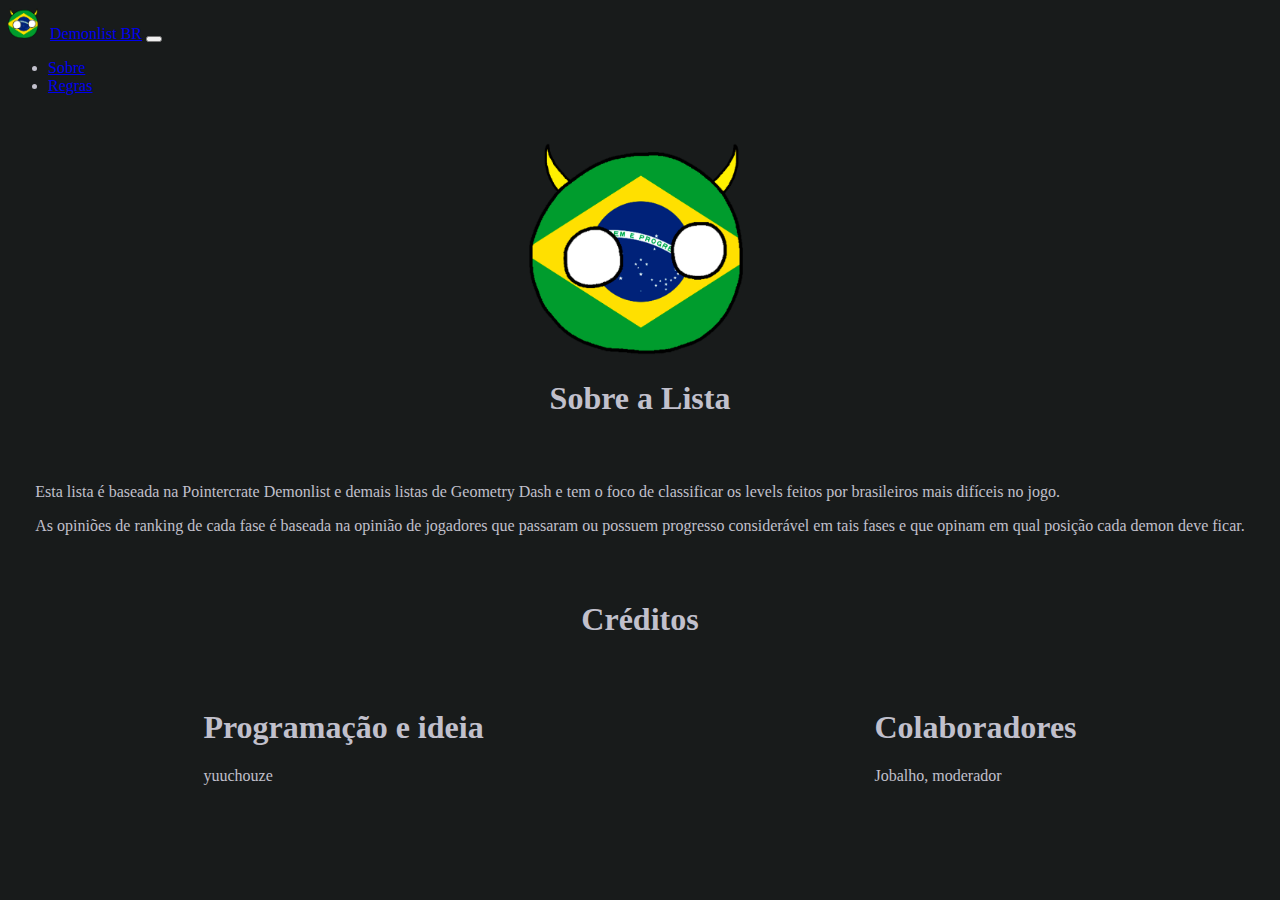
<file: about.html>
<!DOCTYPE html>
<html data-bs-theme="dark">
<head>
    <title>Demonlist BR</title>
    <meta charset="utf-8">
    <meta name="viewport" content="width=device-width, initial-scale=1">

    <link rel="shortcut icon" type="image/x-icon" href="favicon.ico">
    <link href="https://cdn.jsdelivr.net/npm/bootstrap@5.3.2/dist/css/bootstrap.min.css" rel="stylesheet" integrity="sha384-T3c6CoIi6uLrA9TneNEoa7RxnatzjcDSCmG1MXxSR1GAsXEV/Dwwykc2MPK8M2HN" crossorigin="anonymous">
    <link href="style.css" rel="stylesheet">
</head>
<body>
    <script src="script.js"></script>
    <script src="https://cdn.jsdelivr.net/npm/bootstrap@5.3.2/dist/js/bootstrap.bundle.min.js" integrity="sha384-C6RzsynM9kWDrMNeT87bh95OGNyZPhcTNXj1NW7RuBCsyN/o0jlpcV8Qyq46cDfL" crossorigin="anonymous"></script>

    <nav class="navbar navbar-expand-lg navbar-dark bg-dark">
        <div class="container-fluid">
            <img class="align-content-center" src="img/iconDLBR.png" style="width: 30px; margin-right: 0.5em;"></img>
            <a class="navbar-brand" href="index.html">Demonlist BR</a>
            <button class="navbar-toggler" type="button" data-bs-toggle="collapse" data-bs-target="#navbarNav" aria-controls="navbarNav" aria-expanded="false" aria-label="Toggle navigation">
                <span class="navbar-toggler-icon"></span>
            </button>
            <div class="collapse navbar-collapse" id="navbarNav">
                <ul class="navbar-nav ms-auto">
                    <li class="nav-item">
                        <a class="nav-link" href="about.html">Sobre</a>
                    </li>
                    <li class="nav-item">
                        <a class="nav-link" href="rules.html">Regras</a>
                    </li>
                    <!-- <li class="nav-item">
                        <a class="nav-link" href="#" onclick="NotAvailabeAlert()">Envio de Record</a>
                    </li> -->
                </ul>
            </div>
        </div>
    </nav>

    <section class="centeredElement text-center">
        <img class="align-content-center" src="img/iconDLBR.png" style="width: 214px; margin-right: 0.5em;"></img>
        <h1 class="fs-1 fw-bold" style="margin-bottom: 50px;">Sobre a Lista</h1>
        <div>
            <p class="fs-5">
                <p class="fs-5">
                    Esta lista é baseada na Pointercrate Demonlist e demais listas de Geometry Dash e tem o foco de classificar os
                    levels feitos por brasileiros mais difíceis no jogo.
                </p>
                <p class="fs-6">
                    As opiniões de ranking de cada fase é baseada na opinião de jogadores que passaram ou possuem progresso considerável em tais fases
                    e que opinam em qual posição cada demon deve ficar.
                </p>
            </p>
        </div>

        <h1 class="fs-4 fw-bold" style="margin-bottom: 50px; margin-top: 50px;">Créditos</h1>
        <div class="credits">
            <div>
                <h1 class="fs-6">Programação e ideia</h1>
                <p class="fw-lighter">yuuchouze</p>
            </div>
            <div>
                <h1 class="fs-6">Colaboradores</h1>
                <p class="fw-lighter">Jobalho, moderador</p>
            </div>
        </div>
    </section>

</body>
</html>
</file>
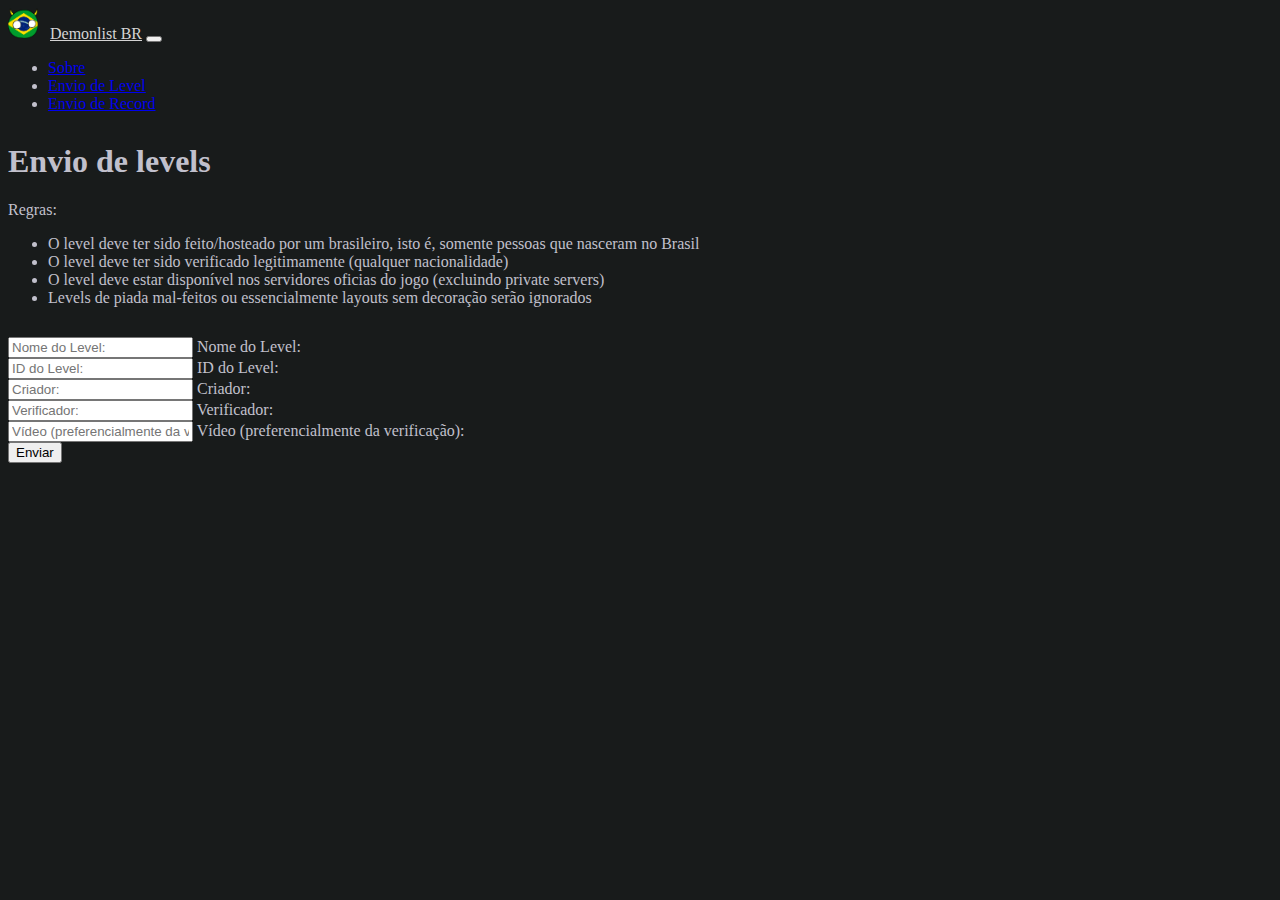
<file: levelsubmit.html>
<!DOCTYPE html>
<html data-bs-theme="dark">
<head>
    <title>Demonlist BR</title>
    <meta charset="utf-8">
    <meta name="viewport" content="width=device-width, initial-scale=1">

    <link rel="shortcut icon" type="image/x-icon" href="assets/favicon.ico">
    <link href="https://cdn.jsdelivr.net/npm/bootstrap@5.3.2/dist/css/bootstrap.min.css" rel="stylesheet" integrity="sha384-T3c6CoIi6uLrA9TneNEoa7RxnatzjcDSCmG1MXxSR1GAsXEV/Dwwykc2MPK8M2HN" crossorigin="anonymous">
    <link href="assets/css/style.css" rel="stylesheet">
</head>
<body>
    <script src="https://cdn.jsdelivr.net/npm/bootstrap@5.3.2/dist/js/bootstrap.bundle.min.js" integrity="sha384-C6RzsynM9kWDrMNeT87bh95OGNyZPhcTNXj1NW7RuBCsyN/o0jlpcV8Qyq46cDfL" crossorigin="anonymous"></script>

    <nav class="navbar navbar-expand-lg navbar-dark bg-dark">
        <div class="container-fluid">
            <img class="align-content-center" src="assets/img/iconDLBR.png" style="width: 30px; margin-right: 0.5em;"></img>
            <a class="navbar-brand" href="index.html">Demonlist BR</a>
            <button class="navbar-toggler" type="button" data-bs-toggle="collapse" data-bs-target="#navbarNav" aria-controls="navbarNav" aria-expanded="false" aria-label="Toggle navigation">
                <span class="navbar-toggler-icon"></span>
            </button>
            <div class="collapse navbar-collapse" id="navbarNav">
                <ul class="navbar-nav ms-auto">
                    <li class="nav-item">
                        <a class="nav-link" href="about.html">Sobre</a>
                    </li>
                    <li class="nav-item">
                        <a class="nav-link" href="levelsubmit.html">Envio de Level</a>
                    </li>
                    <li class="nav-item">
                        <a class="nav-link" href="recordsubmit.html">Envio de Record</a>
                    </li>
                </ul>
            </div>
        </div>
    </nav>
    <div class="container">
        <div class="row justify-content-center">
            <div class="col-md-8">
                <div class="text-center" style="margin-bottom: 30px; margin-top: 30px;">
                    <h1>Envio de levels</h1>
                    <p>Regras:</p>
                    <ul class="list-group list-group-flush">
                        <li class="list-group-item">O level deve ter sido feito/hosteado por um brasileiro, isto é, somente pessoas que nasceram no Brasil</li>
                        <li class="list-group-item">O level deve ter sido verificado legitimamente (qualquer nacionalidade)</li>
                        <li class="list-group-item">O level deve estar disponível nos servidores oficias do jogo (excluindo private servers)</li>
                        <li class="list-group-item">Levels de piada mal-feitos ou essencialmente layouts sem decoração serão ignorados</li>
                      </ul>
                </div>
                <form action="https://docs.google.com/forms/d/e/1FAIpQLSfCMxt_b52-KFSZ1Pps2H21-Qlb7uL9Uw9AfcjazABIJjWluQ/formResponse" class="g-3">

                    <div class="form-floating mb-3">
                        <input type="text" name="entry.2094889751" class="form-control" id="txtLevel" required placeholder="Nome do Level:">
                        <label for="txtLevel">Nome do Level:</label>
                    </div>

                    <div class="form-floating mb-3">
                        <input type="text" name="entry.6149458" class="form-control" id="txtID" required placeholder="ID do Level:">
                        <label for="txtID">ID do Level:</label>
                    </div>

                    <div class="form-floating mb-3">
                        <input type="text" name="entry.1864272794" class="form-control" id="txtCreator" required placeholder="Criador:">
                        <label for="txtCreator">Criador:</label>
                    </div>

                    <div class="form-floating mb-3">
                        <input type="text" name="entry.681514120" class="form-control" id="txtVerifier" required placeholder="Verificador:">
                        <label for="txtVerifier">Verificador:</label>
                    </div>

                    <div class="form-floating mb-3">
                        <input type="text" name="entry.1000106029" class="form-control" id="txtVideo" required placeholder="Vídeo (preferencialmente da verificação):">
                        <label for="txtVideo">Vídeo (preferencialmente da verificação):</label>
                    </div>

                    <div>
                        <button type="submit" formtarget="_blank" class="btn btn-primary">Enviar</button>
                    </div>
                </form>
            </div>
        </div>
    </div>
</body>
</html>
</file>
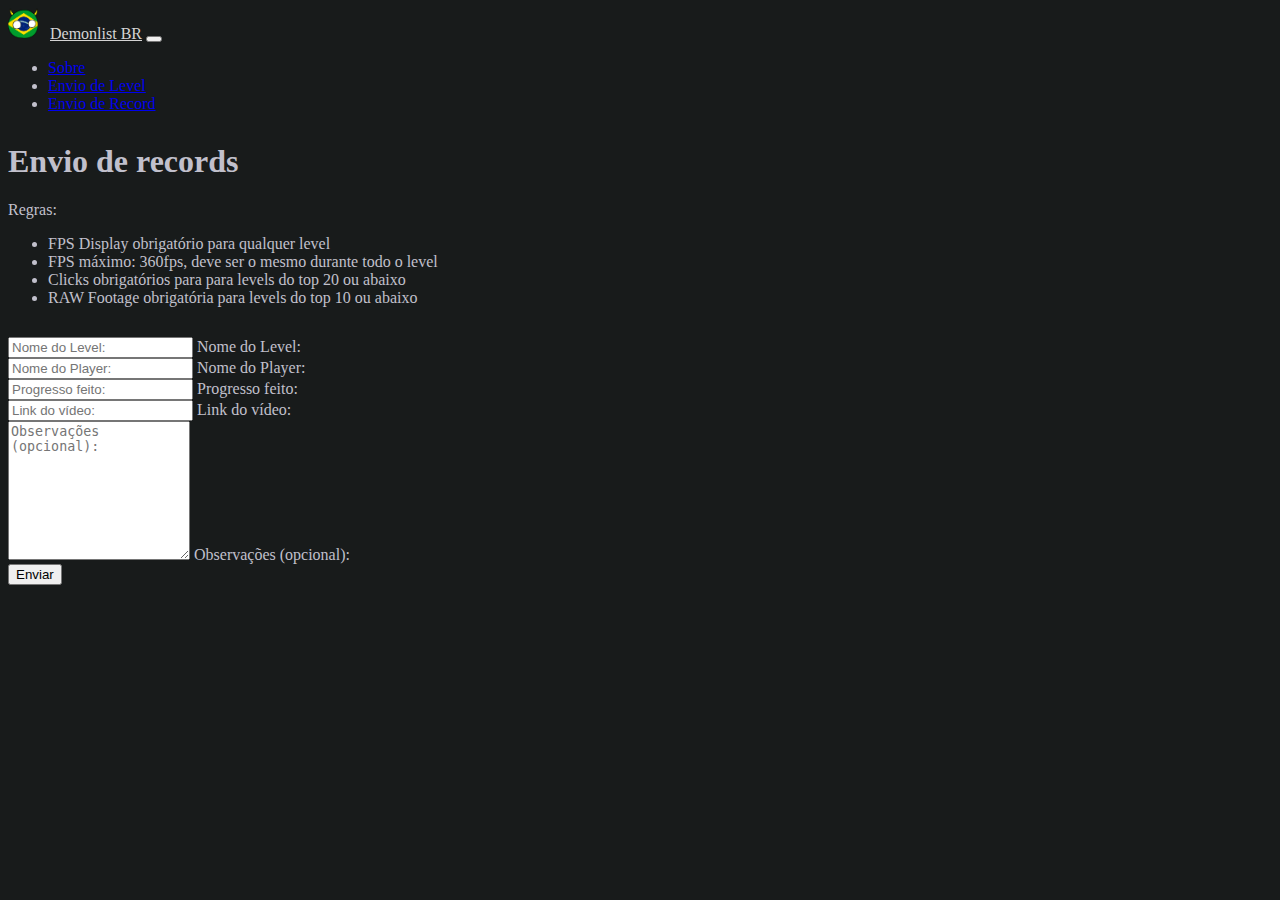
<file: recordsubmit.html>
<!DOCTYPE html>
<html data-bs-theme="dark">
<head>
    <title>Demonlist BR</title>
    <meta charset="utf-8">
    <meta name="viewport" content="width=device-width, initial-scale=1">

    <link rel="shortcut icon" type="image/x-icon" href="assets/favicon.ico">
    <link href="https://cdn.jsdelivr.net/npm/bootstrap@5.3.2/dist/css/bootstrap.min.css" rel="stylesheet" integrity="sha384-T3c6CoIi6uLrA9TneNEoa7RxnatzjcDSCmG1MXxSR1GAsXEV/Dwwykc2MPK8M2HN" crossorigin="anonymous">
    <link href="assets/css/style.css" rel="stylesheet">
</head>
<body>
    <script src="https://cdn.jsdelivr.net/npm/bootstrap@5.3.2/dist/js/bootstrap.bundle.min.js" integrity="sha384-C6RzsynM9kWDrMNeT87bh95OGNyZPhcTNXj1NW7RuBCsyN/o0jlpcV8Qyq46cDfL" crossorigin="anonymous"></script>

    <nav class="navbar navbar-expand-lg navbar-dark bg-dark">
        <div class="container-fluid">
            <img class="align-content-center" src="assets/img/iconDLBR.png" style="width: 30px; margin-right: 0.5em;"></img>
            <a class="navbar-brand" href="index.html">Demonlist BR</a>
            <button class="navbar-toggler" type="button" data-bs-toggle="collapse" data-bs-target="#navbarNav" aria-controls="navbarNav" aria-expanded="false" aria-label="Toggle navigation">
                <span class="navbar-toggler-icon"></span>
            </button>
            <div class="collapse navbar-collapse" id="navbarNav">
                <ul class="navbar-nav ms-auto">
                    <li class="nav-item">
                        <a class="nav-link" href="about.html">Sobre</a>
                    </li>
                    <li class="nav-item">
                        <a class="nav-link" href="levelsubmit.html">Envio de Level</a>
                    </li>
                    <li class="nav-item">
                        <a class="nav-link" href="recordsubmit.html">Envio de Record</a>
                    </li>
                </ul>
            </div>
        </div>
    </nav>
    <div class="container">
        <div class="row justify-content-center">
            <div class="col-md-8">
                <div class="text-center" style="margin-bottom: 30px; margin-top: 30px;">
                    <h1>Envio de records</h1>
                    <p>Regras:</p>
                    <ul class="list-group list-group-flush">
                        <li class="list-group-item">FPS Display obrigatório para qualquer level</li>
                        <li class="list-group-item">FPS máximo: 360fps, deve ser o mesmo durante todo o level</li>
                        <li class="list-group-item">Clicks obrigatórios para para levels do top 20 ou abaixo</li>
                        <li class="list-group-item">RAW Footage obrigatória para levels do top 10 ou abaixo</li>
                      </ul>
                </div>
                <form action="https://docs.google.com/forms/d/e/1FAIpQLSdznu2KnlWwS4hxyDoFNor-euzIhLIeOCFzqLQfVlzA_6mslg/formResponse" class="g-3">

                    <div class="form-floating mb-3">
                        <input type="text" name="entry.609629322" class="form-control" id="txtLevel" required placeholder="Nome do Level:">
                        <label for="txtLevel">Nome do Level:</label>
                    </div>

                    <div class="form-floating mb-3">
                        <input type="text" name="entry.607926684" class="form-control" id="txtPlayer" required placeholder="Nome do Player:">
                        <label for="txtPlayer">Nome do Player:</label>
                    </div>

                    <div class="form-floating mb-3">
                        <input type="text" name="entry.1221879803" class="form-control" id="txtProgress" required placeholder="Progresso feito:">
                        <label for="txtProgress">Progresso feito:</label>
                    </div>

                    <div class="form-floating mb-3">
                        <input type="text" name="entry.1690667780" class="form-control" id="txtVideo" required placeholder="Link do vídeo:">
                        <label for="txtVideo">Link do vídeo:</label>
                    </div>

                    <div class="form-floating mb-3">
                        <textarea name="entry.1107507874" class="form-control" placeholder="Observações (opcional):" id="txtObs" style="height: 10em"></textarea>
                        <label for="txtObs">Observações (opcional):</label>
                    </div>
                    <div>
                        <button type="submit" formtarget="_blank" class="btn btn-primary">Enviar</button>
                    </div>
                </form>
            </div>
        </div>
    </div>
</body>
</html>
</file>
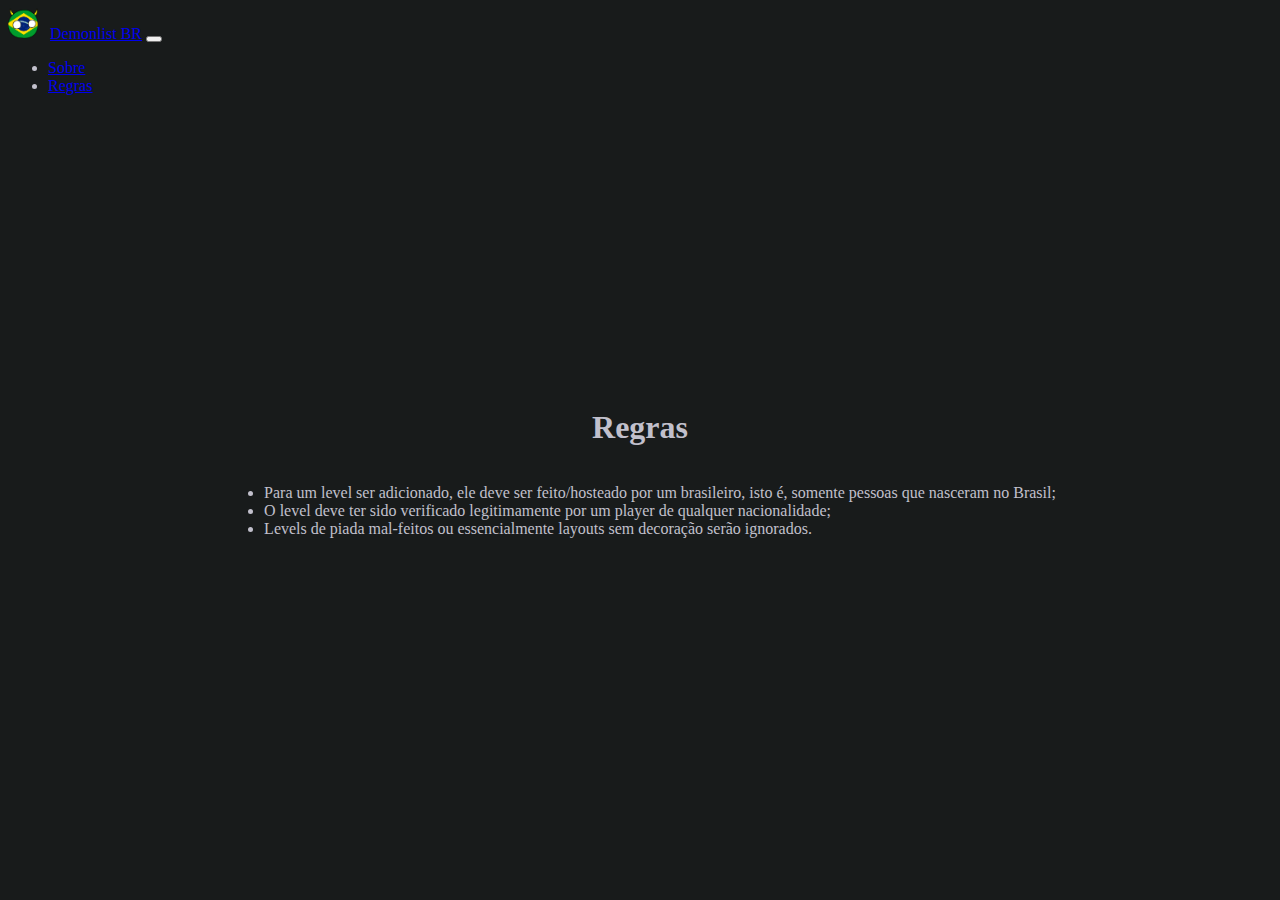
<file: rules.html>
<!DOCTYPE html>
<html data-bs-theme="dark">
<head>
    <title>Demonlist BR</title>
    <meta charset="utf-8">
    <meta name="viewport" content="width=device-width, initial-scale=1">

    <link rel="shortcut icon" type="image/x-icon" href="favicon.ico">
    <link href="https://cdn.jsdelivr.net/npm/bootstrap@5.3.2/dist/css/bootstrap.min.css" rel="stylesheet" integrity="sha384-T3c6CoIi6uLrA9TneNEoa7RxnatzjcDSCmG1MXxSR1GAsXEV/Dwwykc2MPK8M2HN" crossorigin="anonymous">
    <link href="style.css" rel="stylesheet">
</head>
<body>
    <script src="script.js"></script>
    <script src="https://cdn.jsdelivr.net/npm/bootstrap@5.3.2/dist/js/bootstrap.bundle.min.js" integrity="sha384-C6RzsynM9kWDrMNeT87bh95OGNyZPhcTNXj1NW7RuBCsyN/o0jlpcV8Qyq46cDfL" crossorigin="anonymous"></script>

    <nav class="navbar navbar-expand-lg navbar-dark bg-dark">
        <div class="container-fluid">
            <img class="align-content-center" src="img/iconDLBR.png" style="width: 30px; margin-right: 0.5em;"></img>
            <a class="navbar-brand" href="index.html">Demonlist BR</a>
            <button class="navbar-toggler" type="button" data-bs-toggle="collapse" data-bs-target="#navbarNav" aria-controls="navbarNav" aria-expanded="false" aria-label="Toggle navigation">
                <span class="navbar-toggler-icon"></span>
            </button>
            <div class="collapse navbar-collapse" id="navbarNav">
                <ul class="navbar-nav ms-auto">
                    <li class="nav-item">
                        <a class="nav-link" href="about.html">Sobre</a>
                    </li>
                    <li class="nav-item">
                        <a class="nav-link" href="rules.html">Regras</a>
                    </li>
                    <!-- <li class="nav-item">
                        <a class="nav-link" href="#" onclick="NotAvailabeAlert()">Envio de Record</a>
                    </li> -->
                </ul>
            </div>
        </div>
    </nav>

    <section class="centeredElement text-center">
        <h1 class="fs-1 fw-bold">Regras</h1>
        <div>
            <ul class="list-group">
                <li class="list-group-item">Para um level ser adicionado, ele deve ser feito/hosteado por um brasileiro, isto é, 
                    somente pessoas que nasceram no Brasil;
                </li>
                <li class="list-group-item">O level deve ter sido verificado legitimamente por um player de qualquer nacionalidade;</li>
                <li class="list-group-item">Levels de piada mal-feitos ou essencialmente layouts sem decoração serão ignorados.</li>
            </ul>
            </div>
        </div>
    </section>

</body>
</html>
</file>
<file: style.css>
body 
{
    background-color: #181b1b;
    color: #c1c0cc;
}

.ListSection 
{
    background-color: #272727;
    border: 1px solid #474747;
    border-radius: 0.25rem;
    margin: 0.8rem;
    padding: 2rem;
    width: 1200px;
    display: flex;
    align-items: center;
}

.ListSection .video {
    flex: 1;
}

.ListSection .text {
    flex: 2;
    margin-left: 20px;
}

.list
{
    display: flex;
    justify-content: center;
}


.centeredElement
{
    width: 100%;
    display: flex;
    flex-direction: column;
    justify-content: center;
    align-items: center;
    height: 80vh;
}

.centeredElement .credits 
{
    display: flex;
    flex-direction: row;
    justify-content: space-around;
    min-width: 100%;
    margin-top: 0;
}

.PlayerSection {
    background-color: #202020; /* Cor de fundo da seção */
    border: 1px solid #363636;
    max-width: 1200px;
    border-radius: 5px; /* Bordas arredondadas */
    padding: 10px; /* Espaçamento interno */
}

.playerRecord {
    font-size: 16px; /* Tamanho da fonte */
    line-height: 1.5; /* Espaçamento entre linhas */
}

.playerRecord a {
    color: #fff; /* Cor do link */
}

.playerRecord a:hover {
    color: #008cff; /* Cor do link quando o mouse passa por cima */
    transition: 0.2s;
}
</file>
<file: assets/css/style.css>
body 
{
    background-color: #181b1b;
    color: #c1c0cc;
}

#video-background {
    filter: blur(5px) brightness(0.8);
    position: absolute;
    top: 0;
    left: 0;
    width: 100%;
    height: 100%;
    object-fit: cover; /* Faz o vídeo cobrir toda a tela */
    z-index: -1; /* Garante que o vídeo fique atrás do conteúdo */
}

#timeWarp
{
    background-color: #212529;
}

#timeWarpPicker
{
    padding: 5px;
}

#ListContent
{
    width: 80%;
}

.ListSection 
{
    box-shadow: 0 0px 10px rgba(0, 0, 0, 0.7);
    background-color: #212529;
    border: 1px solid #474747;
    border-radius: 0.25rem;
    margin: 0.3rem;
    padding: 1rem;
    max-width: 100%;
    display: flex;
    align-items: center;
}

.ListSection:hover
{
    box-shadow: 0 0px 10px rgba(0, 0, 0, 2);
    background-color: hsl(210,15%, 25%);
    transition: 0.2s;
}
.ListSection:not(:hover)
{
    transition: 0.2s;
}

.ListSection .text {
    flex: 1;
}

.textLevelIsInList
{
    margin-left: 40px;
}

.ListSection p {
    margin-bottom: 7px;
}

.list
{
    display: flex;
    justify-content: center;
}

.centeredElement
{
    width: 100%;
    align-items: center;
    height: 80vh;
    padding-left: 70px;
    padding-right: 70px;
}

.centeredElement .credits 
{
    display: flex;
    flex-direction: row;
    justify-content: space-around;
    min-width: 100%;
    margin-top: 0;
}

.navbar-brand
{
    color: #d4d4d4;
    transition: 0.2s;
}

.list a
{
    text-decoration: none;
    color: #c1c0cc;
}

.list a:hover
{
    color: #f1f1f1;
    transition: 0.2s;
}

.g-3
{
    margin-bottom: 50px;
}

#score-formula-img
{
    width: 20%;
    margin-top: 20px;
    margin-bottom: 10px;
}

#ranking-header
{
    margin-top: 30px;
    margin-bottom: 50px;
}

#table-container table
{
    width: 100%;
    border: 1px solid #474747;
}

#btn-back-to-top
{
    position: fixed;
    bottom: 20px;
    right: 20px;
    display: none;
    border-radius: 50%;
}

#iconDLBR
{
    width: 150px;
    margin-top: 25px;
}

.credits p
{
    margin-bottom: 0;
}

.btn-custom {
    width: 200px;
}

#legacy-header
{
    padding: 20px;
    background-color: #212529;
}

#legacy-header p
{
    margin-bottom: 0;
}

@media (max-width: 1280px) {
    #ListContent
    {
        width: 100%;
    }
    .ListSection {
        padding: 1rem;
        margin: 0.5rem;
    }
    #score-formula-img {
        width: 30%;
    }
}

@media (min-width: 992px)
{
    .navbar-expand-lg .navbar-nav .dropdown-menu 
    {
        position: absolute;
        left: -60px;
    }
}

@media (max-width: 760px) {
    #ListContent
    {
        width: 100%;
    }
    .ListSection {
        padding: 1rem;
    }
    .ListSection .video {
        display: none;
    }
    .ListSection .text {
        margin-left: 0;
    }
    .text h2
    {
        font-size: 20px;
    }
    .text p
    {
        font-size: 14px;
    }
}

@media (max-width: 600px) {
    #iconDLBR {
        width: 100px;
    }
    .credits {
        flex-direction: column !important;
    }
    .credits-div {
        margin-bottom: 20px;
    }
}

@media (max-width: 400px) {
    #about-section {
        padding-left: 15px;
        padding-right: 15px;
    }
    #iconDLBR {
        width: 80px;
    }
    .btn-custom {
        width: 40px;
    }
    .btn-text {
        display: none;
    }
    #score-formula-img {
        width: 50%;
    }
}
</file>
